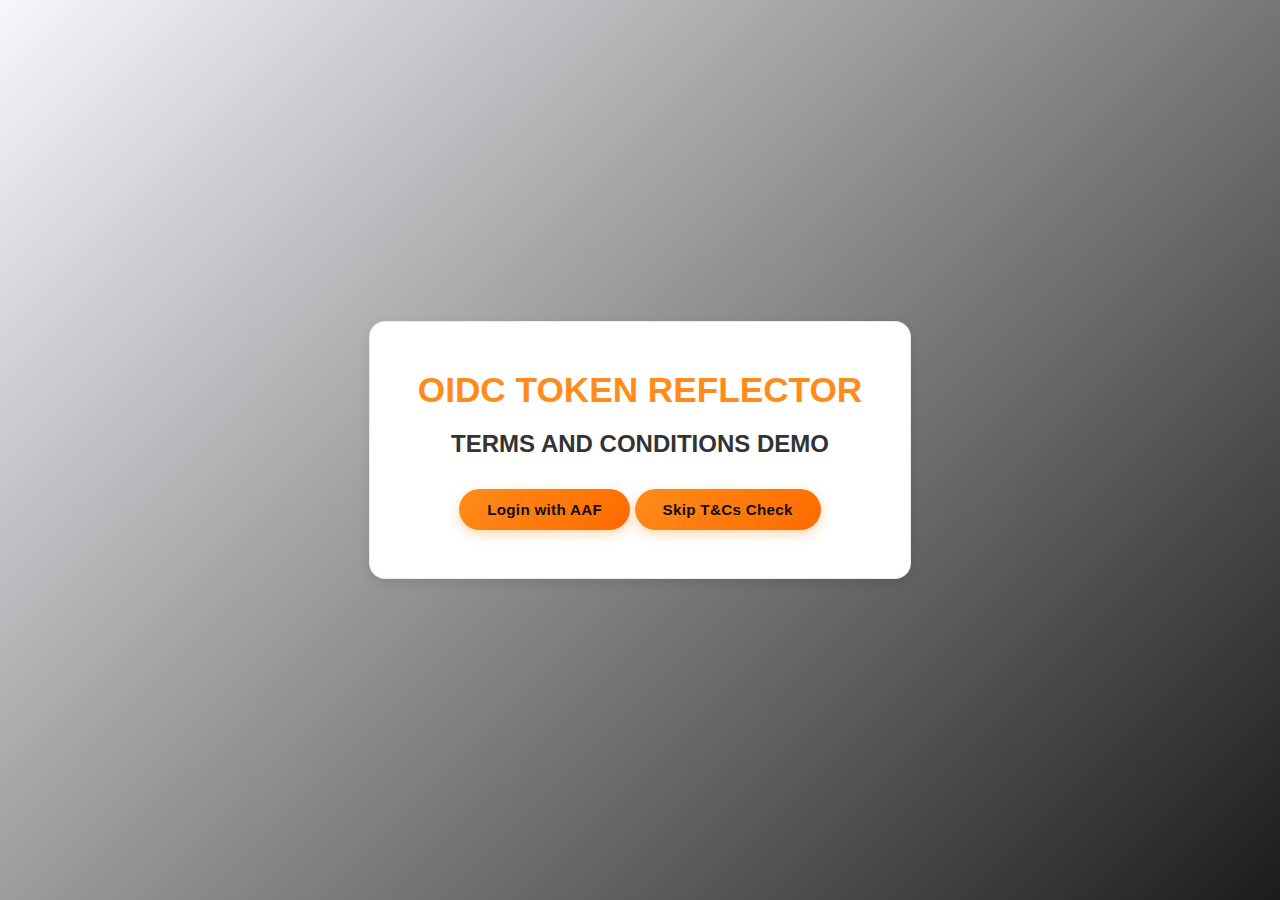
<file: templates/index.html>
<!DOCTYPE html>
<html lang="en">
<head>
    <meta charset="UTF-8">
    <title>Login</title>
    <link rel="stylesheet" href="../static/styles.css">
</head>
<body>
<div class="container">
    <h1 class="heading-text">OIDC TOKEN REFLECTOR</h1>
    <h2>TERMS AND CONDITIONS DEMO</h2>
    
    <!-- Normal login flow -->
    <a class="login-btn" href="/login">Login with AAF</a>

    <!-- Demo login flow (skips T&C check) -->
    <a class="login-btn" href="/login_demo">Skip T&Cs Check</a>
</div>
</body>
</html>
</file>
<file: static/styles.css>
/* =========================
   Theme Variables
   ========================= */
:root {
    --bg-primary: #f5f7fa;
    --bg-surface: #ffffff;
    --text-primary: #333;
    --text-secondary: #555;
    --accent-primary: #ff8c1a;
    --accent-secondary: #ff6a00;
    --border-subtle: rgba(0, 0, 0, 0.08);
    --shadow-soft: 0 4px 12px rgba(0, 0, 0, 0.1);
}

/* Dark mode */
@media (prefers-color-scheme: dark) {
    :root {
        --bg-primary: #0f0f0f;
        --bg-surface: #161616;
        --text-primary: #eaeaea;
        --text-secondary: #bdbdbd;
        --border-subtle: rgba(255, 255, 255, 0.06);
        --shadow-soft: 0 10px 30px rgba(0, 0, 0, 0.6);
    }
}

/* =========================
   Base Layout
   ========================= */
body {
    background: linear-gradient(135deg, var(--bg-primary), #1c1c1c);
    font-family: "Inter", "Segoe UI", Arial, sans-serif;
    display: flex;
    justify-content: center;
    align-items: center;
    min-height: 100vh;
    margin: 0;
    color: var(--text-primary);
}

.container {
    background-color: var(--bg-surface);
    padding: 48px;
    border-radius: 16px;
    box-shadow: var(--shadow-soft);
    border: 1px solid var(--border-subtle);
    text-align: center;
}

/* =========================
   Headings
   ========================= */
.heading-container {
    display: flex;
    justify-content: space-between;
    align-items: center;
    width: 100%;
    margin-bottom: 24px;
}

.heading-text,
.logout-header {
    font-size: 2.2rem;
    font-weight: 600;
    color: var(--accent-primary);
    margin: 0;
}

/* =========================
   Buttons
   ========================= */
.login-btn,
.logout-btn {
    display: inline-flex;
    align-items: center;
    justify-content: center;
    padding: 12px 28px;
    font-size: 0.95rem;
    font-weight: 600;
    letter-spacing: 0.3px;
    background: linear-gradient(
        135deg,
        var(--accent-primary),
        var(--accent-secondary)
    );
    color: #0f0f0f;
    border: none;
    border-radius: 999px;
    text-decoration: none;
    cursor: pointer;
    margin-top: 12px;
    transition: transform 0.2s ease, box-shadow 0.2s ease;
    box-shadow: 0 4px 12px rgba(255, 140, 26, 0.35);
}

.login-btn:hover,
.logout-btn:hover {
    transform: translateY(-2px);
    box-shadow: 0 8px 20px rgba(255, 140, 26, 0.5);
}

/* =========================
   Results / Text
   ========================= */
.result-text {
    text-align: left;
    margin-top: 24px;
    font-size: 0.95rem;
    color: var(--text-secondary);
}

/* =========================
   Table Styling
   ========================= */
table {
    width: 70%;
    min-width: 640px;
    margin: 28px auto;
    border-collapse: separate;
    border-spacing: 0;
    background: var(--bg-surface);
    border-radius: 16px;
    overflow: hidden;
    box-shadow: var(--shadow-soft);
}

th,
td {
    padding: 14px 18px;
    text-align: left;
}

th {
    background: linear-gradient(135deg, #2a2a2a, #202020);
    color: var(--accent-primary);
    font-weight: 600;
    font-size: 0.8rem;
    letter-spacing: 0.6px;
    text-transform: uppercase;
}

td {
    color: var(--text-primary);
    border-top: 1px solid var(--border-subtle);
    font-size: 0.9rem;
}

tr:hover td {
    background: rgba(255, 140, 26, 0.08);
}

/* =========================
   Code / Token Output
   ========================= */
pre {
    text-align: left;
    background: #0f0f0f;
    padding: 16px;
    border-radius: 12px;
    color: #ffb366;
    font-family: "JetBrains Mono", "Fira Code", monospace;
    font-size: 0.85rem;
    overflow-x: auto;
    box-shadow: inset 0 0 0 1px var(--border-subtle);
}

/* =========================
   Terms Box
   ========================= */
.terms-box {
    width: 100%;
    max-height: 500px;
    overflow-y: auto;
    border-radius: 12px;
    padding: 20px;
    margin: 24px 0;
    background: var(--bg-surface);
    border: 1px solid var(--border-subtle);
    box-shadow: inset 0 0 0 1px var(--border-subtle);
    font-size: 0.95rem;
    line-height: 1.6;
    text-align: left;
    color: var(--text-secondary);
}

.terms-box h1,
.terms-box h2,
.terms-box h3 {
    color: var(--accent-primary);
    margin-top: 1.2rem;
}

.terms-box p {
    margin-bottom: 1rem;
}
</file>
